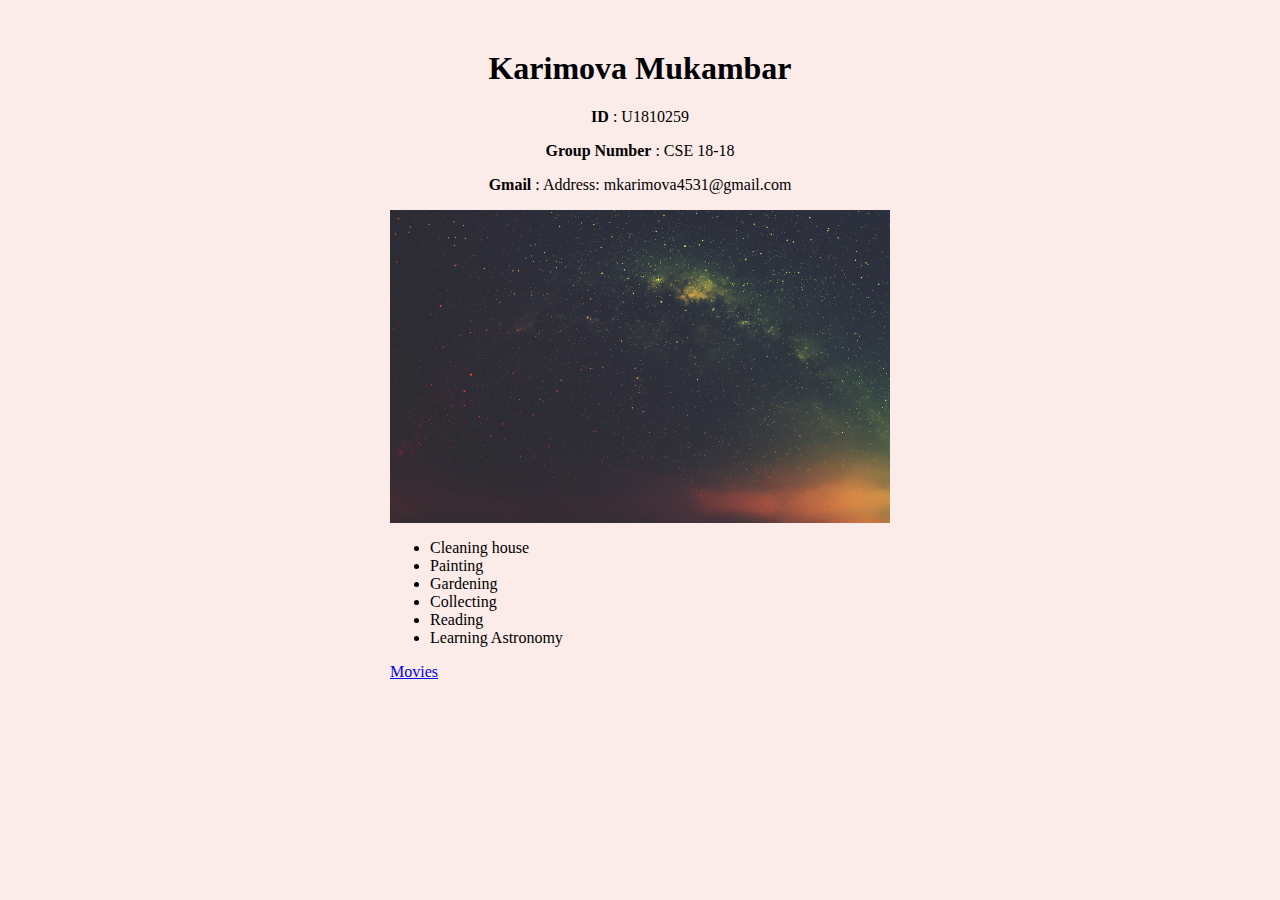
<file: index.html>
<! doctype html>
<html>

  <head>
  
   <link rel="stylesheet" type="text/css" href="style.css">
   <title>Index</title>
   
  </head>
  
  <body >
    <h1> Karimova Mukambar </h1>
       
		    <p><strong>ID</strong> : U1810259</p>
			<p><strong>Group Number</strong> : CSE 18-18</p>
			<p><strong>Gmail</strong> : Address: mkarimova4531@gmail.com</p>
       
		<img src="wall.jpg" style="width:500px;heigh:600px;" alt="Night Sky">
		
		
		<ul>
		   <li>Cleaning house</li>
		   <li>Painting</li>
		   <li>Gardening</li>
		   <li>Collecting</li>
		   <li>Reading</li>
		  <li>Learning Astronomy</li>
		</ul>
		
		<a href="movies.html">Movies</a>
  </body>
  
</html>
</file>
<file: style.css>
body {
	background-color:hsla(4, 70%, 90%, 0.5);
	width: 500px;
	margin: 0 auto;
	padding: 50px 0;
}

h1 {
	font-family: Elephant;
	text-align: center;
}

p {
	text-align: center;
	font-family: Elephant;
}
</file>
